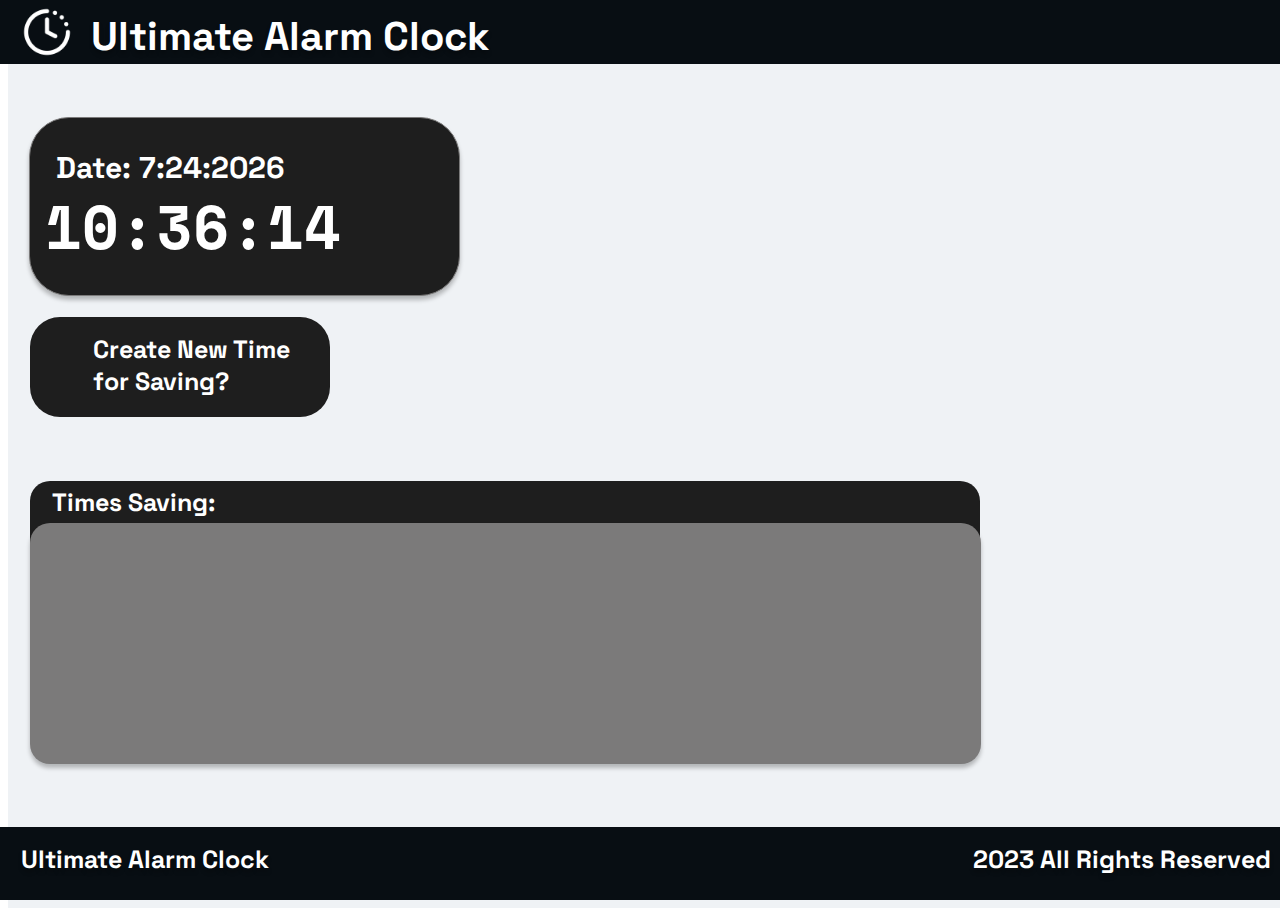
<file: index.html>
<!DOCTYPE html>
<html lang="en">
<head>
    <meta charset="UTF-8">
    <meta name="viewport" content="width=device-width, initial-scale=1.0">
    <title>Ultimate Alarm Clock</title>
    <link rel = "stylesheet" href = "style.css">
    <script src = "main.js" defer></script>

<!-- For fonts -->
    <link rel="preconnect" href="https://fonts.googleapis.com">
    <link rel="preconnect" href="https://fonts.gstatic.com" crossorigin>
    <link href="https://fonts.googleapis.com/css2?family=Space+Mono&display=swap" rel="stylesheet"> 
    <link href="https://fonts.googleapis.com/css2?family=Space+Grotesk:wght@700&family=Space+Mono&display=swap" rel="stylesheet">

</head>
<body>

    <!-- Top nav bar, always displayed -->
    <div class = "navigation">

        <!-- Logo Icon -->
        <img src = "img/Logo.png" class = "logo">
        <h2 class = "title">Ultimate Alarm Clock</h2>

    </div>

    <!-- Class of main means content will be main part of screen, will be used to style background -->

    <!-- Displayed when on the Main screen -->
    <!-- We will empty this out and then repopulate this later -->
    <div class = "holdMainScreen main">

        <!-- This div will contain the date and Time -->
        <div class = "holdTimeDate">

            <h3 class = "currentDate"> Date: 09/12/2023 </h3>
            <h3 class = "currentTime"> 07:39:23 </h3>

        </div>

        <div class = "createNewTimeBtn">
            <h3 class = "createTimeText">Create New Time for Saving?</h3>
        </div>

        <div class = "largeSavingValuesBox">
            <h3 class = "timesSaving">Times Saving:</h3>
            <div class = "largeGrayHolder"></div>
        </div>

    </div>



    <!-- Footer will always be displayed -->
    <div class = "footer">

        <!-- Text for bottom of footer  -->
        <h3 class = "bottom-Text bottom">Ultimate Alarm Clock</h3>

        <h3 class = "rights-Reserved bottom">2023 All Rights Reserved</h3>

    </div>
    
</body>
</html>
</file>
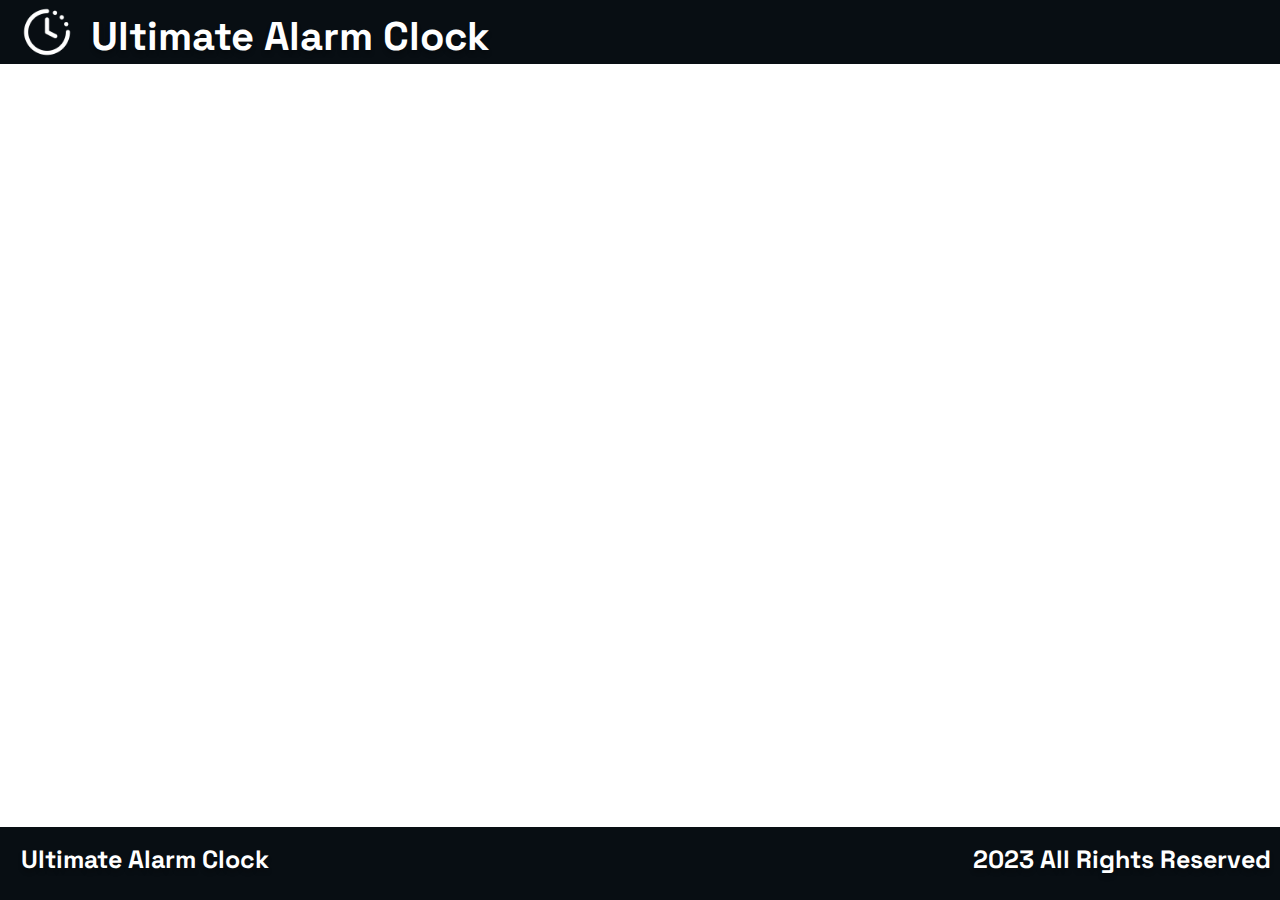
<file: alarmTriggered.html>
<!DOCTYPE html>
<html lang="en">
<head>
    <meta charset="UTF-8">
    <meta name="viewport" content="width=device-width, initial-scale=1.0">
    <title>Ultimate Alarm Clock</title>
    <link rel = "stylesheet" href = "style.css">
    <script src = "alarmTriggered.js" defer></script>

<!-- For fonts -->
    <link rel="preconnect" href="https://fonts.googleapis.com">
    <link rel="preconnect" href="https://fonts.gstatic.com" crossorigin>
    <link href="https://fonts.googleapis.com/css2?family=Space+Mono&display=swap" rel="stylesheet"> 
    <link href="https://fonts.googleapis.com/css2?family=Space+Grotesk:wght@700&family=Space+Mono&display=swap" rel="stylesheet">

</head>
<body>

    <!-- Top nav bar, always displayed -->
    <div class = "navigation">

        <!-- Logo Icon -->
        <img src = "img/Logo.png" class = "logo">
        <h2 class = "title">Ultimate Alarm Clock</h2>

    </div>


    



    <!-- Footer will always be displayed -->
    <div class = "footer">

        <!-- Text for bottom of footer  -->
        <h3 class = "bottom-Text bottom">Ultimate Alarm Clock</h3>

        <h3 class = "rights-Reserved bottom">2023 All Rights Reserved</h3>

    </div>
    
</body>
</html>
</file>
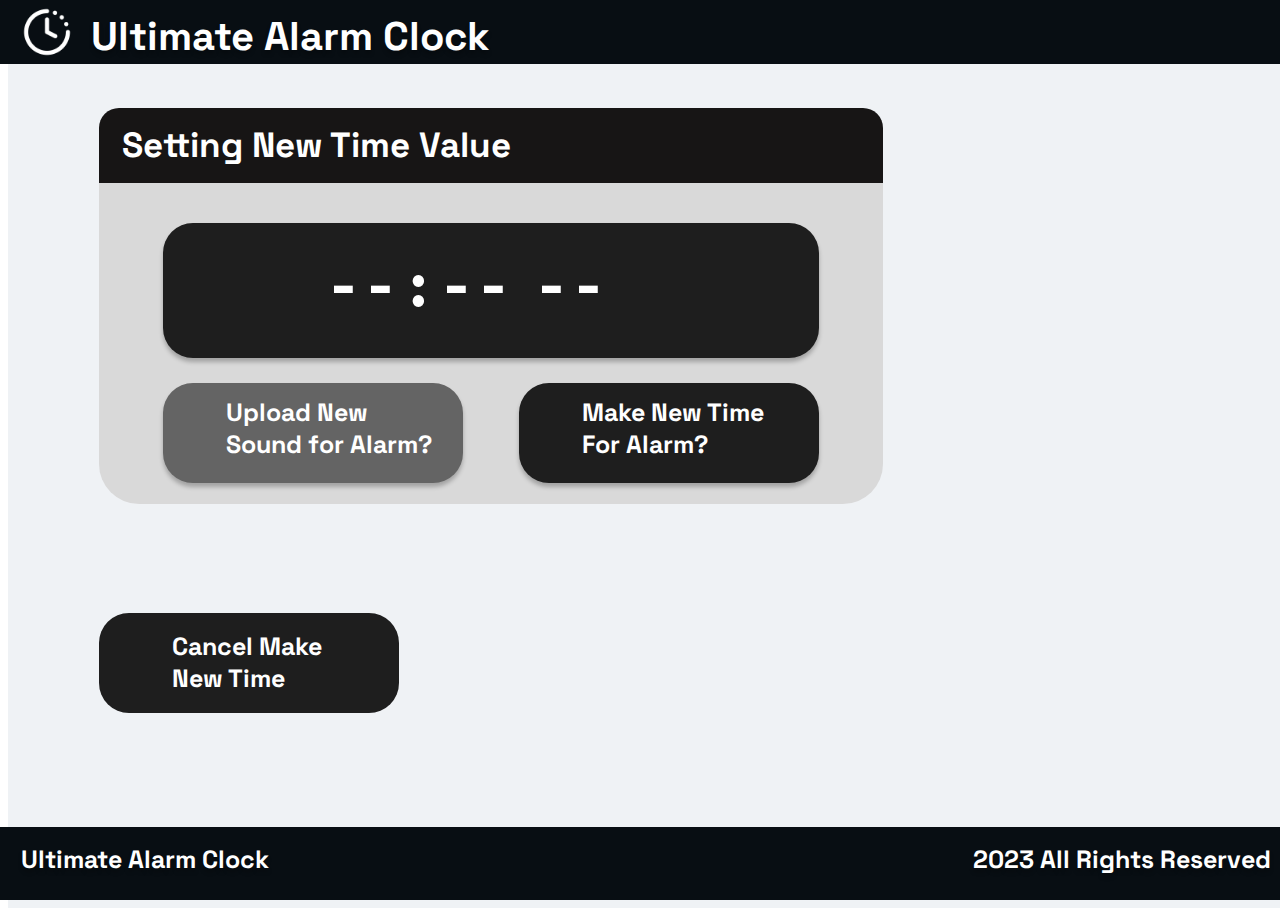
<file: setTime.html>
<!DOCTYPE html>
<html lang="en">
<head>
    <meta charset="UTF-8">
    <meta name="viewport" content="width=device-width, initial-scale=1.0">
    <title>Ultimate Alarm Clock</title>
    <link rel = "stylesheet" href = "style.css">
    <script src = "setTime.js" defer></script>

<!-- For fonts -->
    <link rel="preconnect" href="https://fonts.googleapis.com">
    <link rel="preconnect" href="https://fonts.gstatic.com" crossorigin>
    <link href="https://fonts.googleapis.com/css2?family=Space+Mono&display=swap" rel="stylesheet"> 
    <link href="https://fonts.googleapis.com/css2?family=Space+Grotesk:wght@700&family=Space+Mono&display=swap" rel="stylesheet">

</head>
<body>

    <!-- Top nav bar, always displayed -->
    <div class = "navigation">

        <!-- Logo Icon -->
        <img src = "img/Logo.png" class = "logo">
        <h2 class = "title">Ultimate Alarm Clock</h2>

    </div>

    <!-- Class of main means content will be main part of screen, will be used to style background -->

    <!-- Displayed when on the Main screen -->
    <!-- We will empty this out and then repopulate this later -->


    <!-- Displayed when on the SetTime screen -->
    <div class = "holdSetTimeScreen main">

        <div class = "holdTopBlack">
            <h3 class = "holdTopBlackTitle">Setting New Time Value</h3>
        </div>

        <!-- Background for gray backgound div -->
        <div class = "largeBackground">

        </div>

        <div class = "holdSetTime">
            <!-- <h2 class = "setTimeToUse">00:00:00</h2> -->
            <input type="time" class = "setTimeToUse" id="timeInput" name="timeInput">
        </div>

        <div class = "uploadNewSoundBtn">
            <h3 class = "goToUploadScreen"> Upload New Sound for Alarm?</h3>
        </div>

        <div class = "goBack">
           <h3 class = "goBackText">Cancel Make New Time</h3> 
        </div>

        <div class = "makeNewTime">
            <h3 class = "makeNewTimeText">Make New Time For Alarm?</h3> 
         </div>


    </div>



    <!-- Footer will always be displayed -->
    <div class = "footer">

        <!-- Text for bottom of footer  -->
        <h3 class = "bottom-Text bottom">Ultimate Alarm Clock</h3>

        <h3 class = "rights-Reserved bottom">2023 All Rights Reserved</h3>

    </div>
    
</body>
</html>
</file>
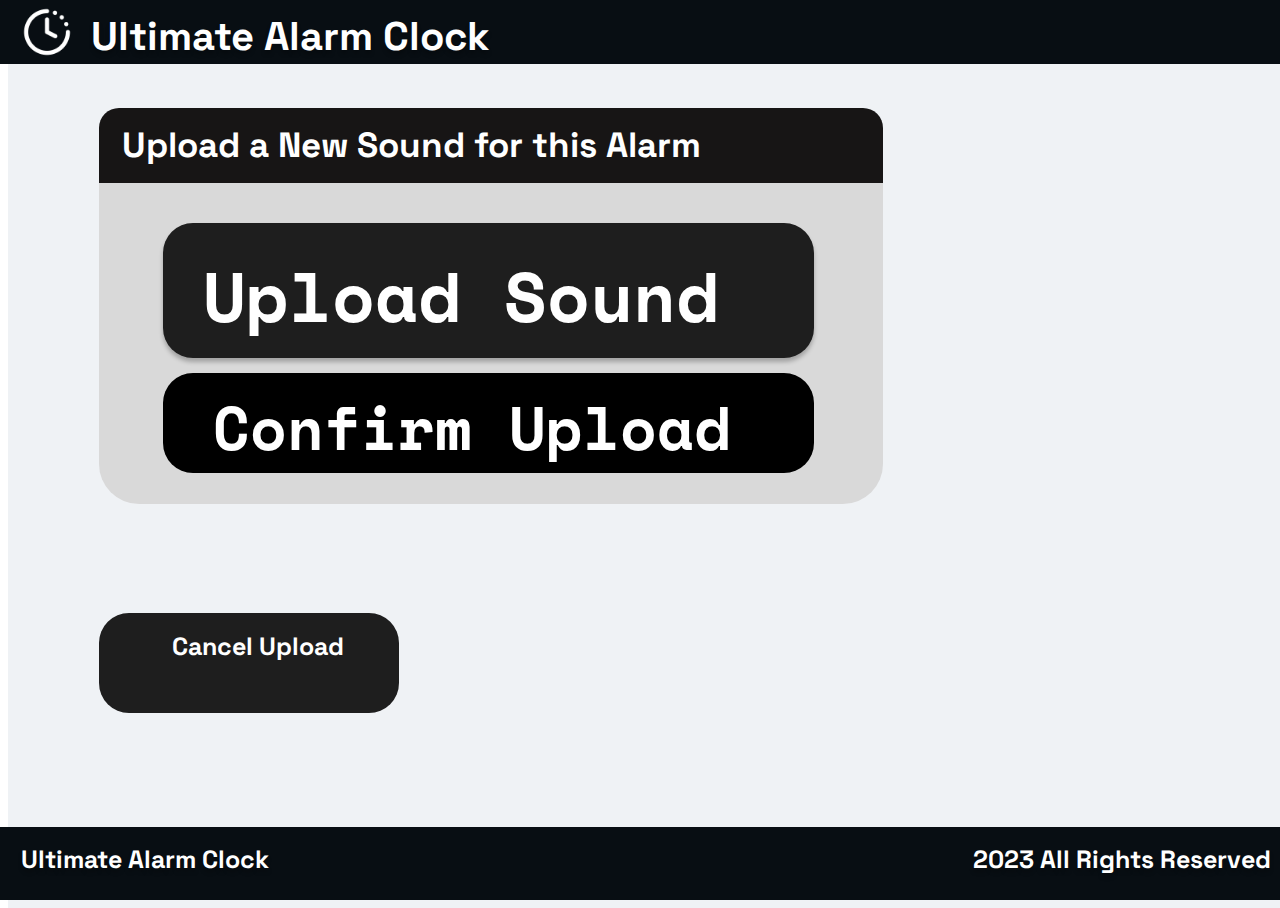
<file: uploadSound.html>
<!DOCTYPE html>
<html lang="en">
<head>
    <meta charset="UTF-8">
    <meta name="viewport" content="width=device-width, initial-scale=1.0">
    <title>Ultimate Alarm Clock</title>
    <link rel = "stylesheet" href = "style.css">
    <script src = "uploadSound.js" defer></script>

<!-- For fonts -->
    <link rel="preconnect" href="https://fonts.googleapis.com">
    <link rel="preconnect" href="https://fonts.gstatic.com" crossorigin>
    <link href="https://fonts.googleapis.com/css2?family=Space+Mono&display=swap" rel="stylesheet"> 
    <link href="https://fonts.googleapis.com/css2?family=Space+Grotesk:wght@700&family=Space+Mono&display=swap" rel="stylesheet">

</head>
<body>

    <!-- Top nav bar, always displayed -->
    <div class = "navigation">

        <!-- Logo Icon -->
        <img src = "img/Logo.png" class = "logo">
        <h2 class = "title">Ultimate Alarm Clock</h2>

    </div>

        <!-- Displayed when on the SetTime screen -->
        <div class = "uploadSound main">

            <div class = "holdTopBlackUpload">
                <h3 class = "holdTopBlackTitle">Upload a New Sound for this Alarm</h3>
            </div>
    
            <!-- Background for gray backgound div -->
            <div class = "largeBackground">
    
            </div>
    
            <label for="soundFileInput" class="custom-file-label">
                <div class="custom-file-input-wrapper">
                  <input type="file" id="soundFileInput" accept=".mp3, .wav, .ogg" class="custom-file-input" />
                  <div class="custom-file-input-text">
                    <h3 class = "uploadSoundText">Upload Sound</h3>
                  </div>
                </div>
              </label>
    
            <div class = "uploadFinalSound">
                <h3 class = "goToTimeScreen"> Confirm Upload</h3>
            </div>
    
            <div class = "goBackToTimePage">
               <h3 class = "goBackText">Cancel Upload</h3> 
            </div>
    
    
    
        </div>


    



    <!-- Footer will always be displayed -->
    <div class = "footer">

        <!-- Text for bottom of footer  -->
        <h3 class = "bottom-Text bottom">Ultimate Alarm Clock</h3>

        <h3 class = "rights-Reserved bottom">2023 All Rights Reserved</h3>

    </div>
    
</body>
</html>
</file>
<file: style.css>
.navigation{
    position: fixed;
    top: 0;
    left: 0;
    width: 100%;
    height: 4rem;
    margin: 0;
    padding: 0;
    background: #080E13;
}

.logo{
    position: absolute;
    left: 22px;
    top: 7px;
    width: 50px;
    height: 50px;
}

.title{

    /* sets distance for spacing */
    position: absolute;
    left: 91px;
    top: -22px;
    width: 424px;
    height: 42px;
    flex-shrink: 0; 


    color: #FFF;
    text-shadow: 0px 4px 4px rgba(0, 0, 0, 0.25);
    font-family: "Space Grotesk";
    font-size: 40px;
    font-style: normal;
    font-weight: 700;
    line-height: normal;


}


/* Sets style of Main Classes (Main section of information) */

.main {

    position: absolute; 
    width: 100%; 
    height: 100%; 
    z-index: -1;
    background: #EFF2F5;

}

.footer {

    position: fixed;
    left: 0;
    bottom: 0;

    height: 73px;
    width: 100%;
    flex-shrink: 0;

    z-index: 1; 
    background: #080E13;

}

.bottom {

    color: #FFF;
    text-shadow: 0px 4px 4px rgba(0, 0, 0, 0.25);
    font-family: "Space Grotesk";
    font-size: 25px;
    font-style: normal;
    font-weight: 700;
    line-height: normal;
    position: absolute;
}

.bottom-Text{

    left: 21px;
    bottom: 0px;

}

.rights-Reserved {

    bottom: 0px;
    right: 9px;

}

/* mainScreen Component */
.holdTimeDate{

    position: relative;
    width: 429px;
    height: 177px;

    top: 109px;
    left: 21px;

    border-radius: 40px;
    border: 1px solid #7B7A7A;
    background: #1E1E1E;
    box-shadow: 0px 4px 4px 0px rgba(0, 0, 0, 0.25);


}

/* Setting Date text */

.currentDate{

    position: relative;
    color: #FFF;
    font-family: "Space Grotesk";
    font-size: 30px;
    font-style: normal;
    font-weight: 700;
    line-height: normal;
    left: 26px;

}

.currentTime {

    position: relative; 

    top: -65px;
    left: 15px;

    color: #FFF;
    font-family: "Space Mono";
    font-size: 60px;
    font-style: normal;
    font-weight: 700;
    line-height: normal;

}

.createNewTimeBtn{

    position: relative;

    top: 105px;
    left: 22px;
    width: 300px;
    height: 100px;

    border-radius: 30px;
    background: #1e1e1e;

    z-index: 3;

}

.createTimeText {

    position: relative;
    left: 63px;
    top: 16px;

    width: 212px;
    height: 74px;

    color: #FFF;
    font-family: "Space Grotesk";
    font-size: 25px;
    font-style: normal;
    font-weight: 700;
    line-height: normal;
}

.goBack {

    position: absolute;

    top: 605px;
    left: 91px;
    width: 300px;
    height: 100px;

    border-radius: 30px;
    background: #1e1e1e;

    z-index: 3;

}

.goBackText{

    position: relative;
    left: 73px;
    top: -8px;

    width: 182px;
    height: 74px;

    color: #FFF;
    font-family: "Space Grotesk";
    font-size: 25px;
    font-style: normal;
    font-weight: 700;
    line-height: normal;

}

.holdTopBlack {

    position: absolute;

    top: 100px;
    left: 91px;
    width: 784px;
    height: 75px;
    border-radius: 20px 20px 0px 0px;
    background: #171515;
    z-index: 1;
}

.holdTopBlackTitle {

    position: relative;

    left: 23px;
    top: -20px; 

    color: #FFF;
    font-family: "Space Grotesk";
    font-size: 35px;
    font-style: normal;
    font-weight: 700;
    line-height: normal;

}

.largeBackground {

    position: absolute; 

    width: 784px;
    height: 396px;
    left: 91px;
    top: 100px;
    border-radius: 40px;
    background: #D9D9D9;

}

/* Holds time we want to put in */
.holdSetTime {

    position: absolute; 
    top: 215px; 
    left: 155px; 

    width: 656px;
    height: 135px;

    border-radius: 30px;
    background: #1E1E1E;
    box-shadow: 0px 4px 4px 0px rgba(0, 0, 0, 0.25);

}

.setTimeToUse{

    appearance: none;
    -webkit-appearance: none;
    -moz-appearance: none;
    background: transparent;
    border: none;
    outline: none;

    position: relative;

    left: 160px; 
    top: 15px; 

    color: #FFF;
    font-family: "Space Mono";
    font-size: 60px;
    font-style: normal;
    font-weight: 700;
    line-height: normal;


}
/* Removes clock icon */
.setTimeToUse::-webkit-calendar-picker-indicator {
    display: none; /* Hide the clock icon on WebKit browsers (Safari, Chrome) */
  }

.uploadNewSoundBtn {
    position: absolute; 

    left: 155px; 
    top: 375px; 

    width: 300px;
    height: 100px;

    border-radius: 30px;
    background: rgb(100, 100, 100);

    box-shadow: 0px 4px 4px 0px rgba(0, 0, 0, 0.25);

}

.goToUploadScreen {

    position: relative;

    width: 212px;
    height: 74px;

    top: -12px;
    left: 63px;

    color: #FFF;
    font-family: "Space Grotesk";
    font-size: 25px;
    font-style: normal;
    font-weight: 700;
    line-height: normal;



}

.makeNewTime {
    
    position: absolute; 
    
    left: 511px; 
    top: 375px; 
    
    width: 300px;
    height: 100px;
    
    border-radius: 30px;
    background: #1E1E1E;
    box-shadow: 0px 4px 4px 0px rgba(0, 0, 0, 0.25);
    

}

.makeNewTimeText {

    position: relative;

    width: 212px;
    height: 74px;

    top: -12px;
    left: 63px;

    color: #FFF;
    font-family: "Space Grotesk";
    font-size: 25px;
    font-style: normal;
    font-weight: 700;
    line-height: normal;

}

.largeSavingValuesBox {

    position: absolute;
    left: 22px;
    top: 473px;

    width: 950px;
    height: 254px; 

    border-radius: 20px;
    background: #1E1E1E;

}

.timesSaving{

    position: relative;

    top: -20px;
    left: 22px;

    color: #FFF;
    font-family: "Space Grotesk";
    font-size: 25px;
    font-style: normal;
    font-weight: 700;
    line-height: normal;

}

.largeGrayHolder {

    position: relative;

    top: -40px;
    width: 951px;
    height: 241px; 

    border-radius: 20px;
    background: #7B7A7A;

    box-shadow: 0px 4px 4px 0px rgba(0, 0, 0, 0.25);
}

/* Sets how stored items will be displayed */

.storeItem {

    position: relative;
    color: #1E1E1E;
    font-family: "Space Mono";
    font-size: 30px;
    font-style: normal;
    font-weight: 700;
    line-height: normal;

    padding: 20px;
    padding-left: 100px;
    
    margin: 20px;
    border-radius: 40px;

    left: -55px;
    top: -80px;

    display: inline-block;
}

.holdTimeFromArray {
    display: inline-block;
    background-color: #D9D9D9;

    margin-top: 20px;
    margin-bottom: 10px;
    margin-left: 18px;
    width: 296px;
    height: 75px;
    border-radius: 40px;
}



.deleteButton{

    position: relative;
    width: 30px;
    height: 30px;
    left: -250px;
    top: -100px;

}

/* Will change color when clicked to toggle on/off state */
.rectangularDiv{
    position: relative;
    width: 80px;
    height: 51px;

    left: 200px;
    top: 10px;
    border-radius: 50px;
    background: #D2CCCC;
}

.row{
    margin-bottom: -25px;
}

.circleDiv {

    position: relative;
    width: 50px;
    height: 50px;

    left: 0px;

    /* Makes perfectly round */
    border-radius: 50%;
    background-color: #535658;

}

.holdTopBlackUpload {

    position: absolute;

    top: 100px;
    left: 91px;
    width: 784px;
    height: 75px;
    border-radius: 20px 20px 0px 0px;
    background: #171515;
    z-index: 1;

}

/* Style the custom file input wrapper */
.custom-file-input-wrapper {
    position: relative;
    display: inline-block;
    cursor: pointer;

    width: 800px;
  }
  
  /* Style the custom file input text */
  .custom-file-input-text {
    position: absolute; 
    top: 215px; 
    left: 155px; 

    height: 135px;
    color: #FFF;
    font-family: "Space Mono";
    font-size: 60px;
    font-style: normal;
    font-weight: 700;
    line-height: normal;
    border-radius: 30px;
    width: 651px;
    background: #1E1E1E;
    box-shadow: 0px 4px 4px 0px rgba(0, 0, 0, 0.25);
    z-index: 3;
    cursor: pointer;
  }
  
  /* Style the label to make it look like a button */
  .custom-file-label {
    cursor: pointer;
  }

  .uploadSoundText {
    position: relative;
    top: -50px;
    left: 40px;
  }

  .uploadFinalSound {
    position: absolute; 

    top: 295px; 
    left: 155px; 

    margin-top: 70px;

    height: 100px;
    width: 651px;

    border-radius: 30px;
    background-color: black;
    

    z-index: 2;
    margin-bottom: 10px;
  }

  .goToTimeScreen{

    color: #FFF;
    font-family: "Space Mono";
    font-size: 60px;
    font-style: normal;
    font-weight: 700;
    line-height: normal;

    position: relative;

    top: -50px;
    left: 50px;

  }

  .goBackToTimePage {
    position: absolute;

    top: 605px;
    left: 91px;
    width: 300px;
    height: 100px;

    border-radius: 30px;
    background: #1e1e1e;

    z-index: 3;
  }
</file>
